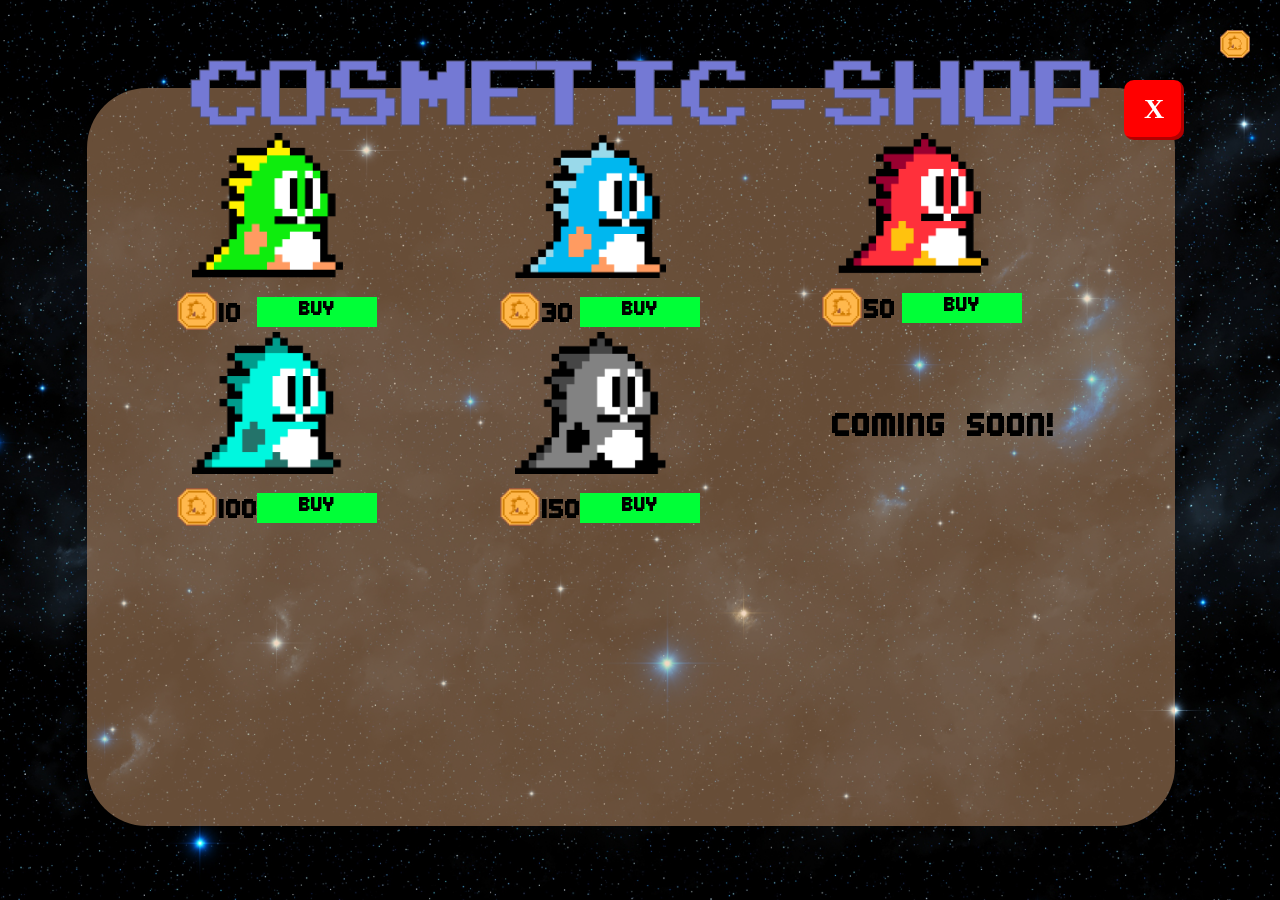
<file: project/project/pages/cosmetic-shop.html>
<!DOCTYPE html>
<html lang="en">

<head>
    <meta charset="UTF-8">
    <meta name="viewport" content="width=device-width, initial-scale=1.0">
    <title>Cosmetic shop</title>
    <link rel="stylesheet" href="./css/style.css">
    <!-- <script src="https://cdnjs.cloudflare.com/ajax/libs/howler/2.2.4/howler.min.js" defer></script> -->
    <script src="./script/game.js"></script>
    <script src="./script/script.js" defer></script>
</head> 

<body>
    <div class="platformContainer" style="display: none;"></div>
    <div class="coin-showcase">
        <img src="./img/Coin.png" alt="Coin image">
        <p class="coin-count"></p>
    </div>
    <div id="shop-header">COSMETIC - SHOP</div>
    <div id="shop-closeButton">
        <span onclick="closeSettings()" id="shop-closeButtonText">X</span>
    </div>
    <div id="shop-container">
        <div id="shop-wrapper">
            <div class="shop-items">
                <img src="./img/Bub.png" alt="character" class="character-img">
                <div class="coin"><img src="./img/Coin.png" alt="Coin image"><p>10</p></div>
                <div class="buy-Button" data-set="buy" onclick="buyCharacter(this, 'Bub', 0, 10)">
                    Buy
                </div>
            </div>
            <div class="shop-items">
                <img src="./img/Bob.png" alt="character" class="character-img">
                <div class="coin"><img src="./img/Coin.png" alt="Coin image"><p>30</p></div>
                <div class="buy-Button" data-set="buy" onclick="buyCharacter(this, 'Bob', 1, 30)">
                    Buy
                </div>
            </div>
            <div class="shop-items">
                <img src="./img/Pyro.png" alt="character" class="character-img">
                <div class="coin"><img src="./img/Coin.png" alt="Coin image"><p>50</p></div>
                <div class="buy-Button" data-set="buy" onclick="buyCharacter(this, 'Pyro', 2, 50)">
                    Buy
                </div>
            </div>

            <div class="shop-items">
                <img src="./img/Glacia.png" alt="character" class="character-img">
                <div class="coin"><img src="./img/Coin.png" alt="Coin image"><p>100</p></div>
                <div class="buy-Button" data-set="buy" onclick="buyCharacter(this, 'Glacia', 3, 100)">
                    Buy
                </div>
            </div>

            <div class="shop-items">
                <img src="./img/Shadow.png" alt="character" class="character-img">
                <div class="coin"><img src="./img/Coin.png" alt="Coin image"><p>150</p></div>
                <div class="buy-Button" data-set="buy" onclick="buyCharacter(this, 'Shadow', 4, 150)">
                    Buy
                </div>
            </div>
            <div class="shop-items">
                <div class="character-img"><p>Coming Soon!</p></div>
            </div>
        </div>
    </div>
    </div>
</body>

</html>
</file>
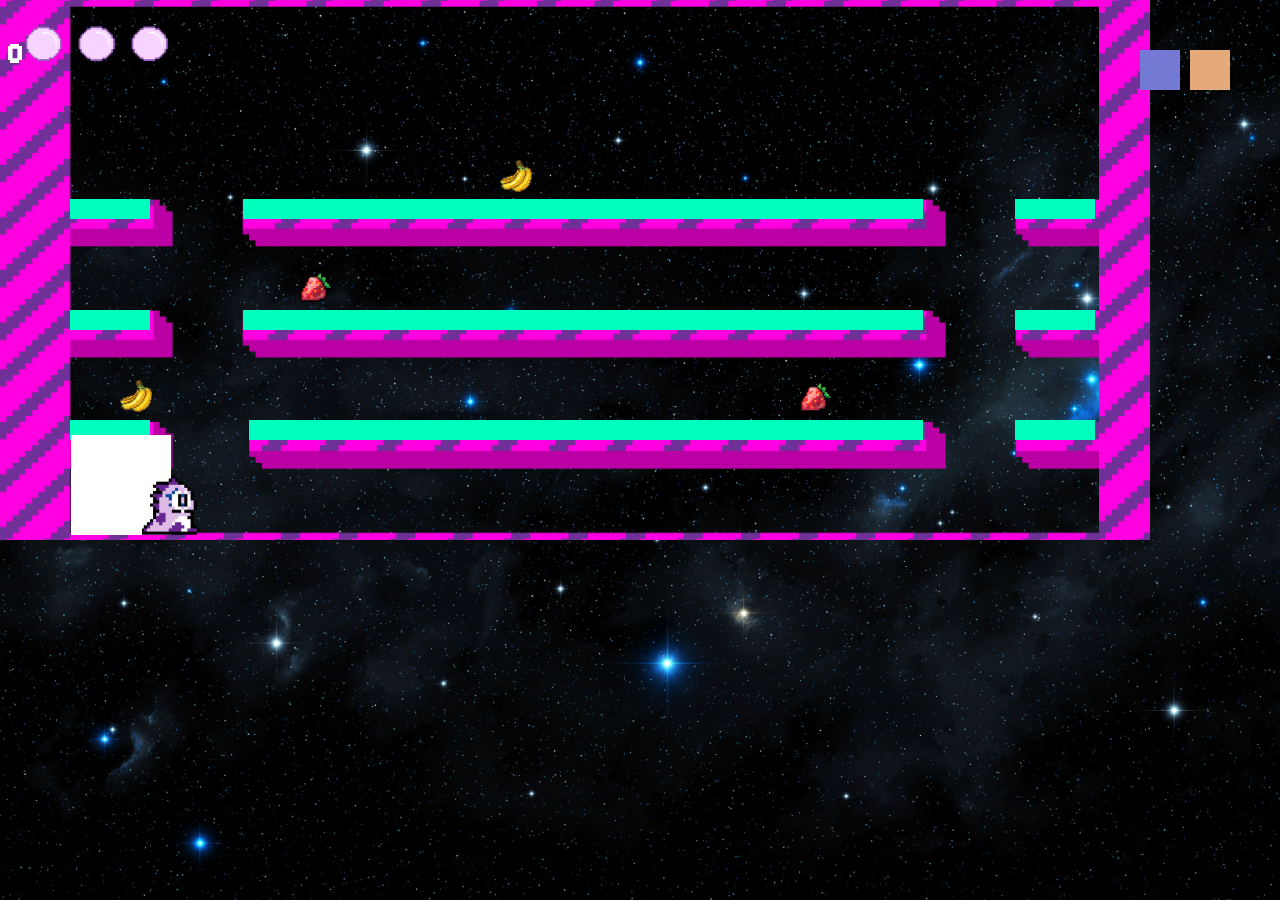
<file: project/project/pages/gamescreen.html>
<!DOCTYPE html>
<html lang="en">
<head>
    <meta charset="UTF-8">
    <meta name="viewport" content="width=device-width, initial-scale=1.0">
    <title>Gamescreen</title>
    <link rel="stylesheet" href="./css/style.css">
    <!-- <script src="https://cdnjs.cloudflare.com/ajax/libs/howler/2.2.4/howler.min.js" defer></script> -->
    <script src="./script/script.js" defer></script>
    <script src="./script/game.js" defer></script>
    <script src="./script/detectCollision.js" defer></script>
    

</head>
<body>
    <div id="game">
        <img src="./img/level_1.png" alt="level 1" id="level-bg">
        <div id="temp-winLoose">
            <div class="btn" id="winbtn" onclick="win()"></div>
            <div class="btn" id="loosebtn" onclick="loose()"></div>
        </div>

        
            <p id="points">0</p>
        

        <div id="life-cont">
                <img src="./img/pixil-frame-0 (6).png" alt="bubble" class="life">
                <img src="./img/pixil-frame-0 (6).png" alt="bubble" class="life">
                <img src="./img/pixil-frame-0 (6).png" alt="bubble" class="life">
            </div>
        
        <div class="platformContainer"></div>
        <div id="pickupContainer"></div>
        <div id="playerBubbleCont">
            <div id="playerBox">
                <img src="./img/Luna_sprite.png" alt="" id="spriteImg">
            </div>
        </div>
           

    
    </div>
        <div id="win-container">
            <p>Level Up!</p>
            <img src="./img/pixil-frame-0 (4).png" alt="Winners Icon">
            <div id="win-btnContainer">
                <div class="win-btn">Go back!</div>
                <div class="win-btn">Next Level</div>
            </div>
        </div>

        <div id="loose-container">
            <p>Game over</p>
            <img src="./img/pixil-frame-0 (5).png" alt="loose Icon">
            <div id="loose-btnContainer">
                <div class="loose-btn">Go back!</div>
                <div class="loose-btn">play again</div>
            </div>
        </div>
</body>
</html>
</file>
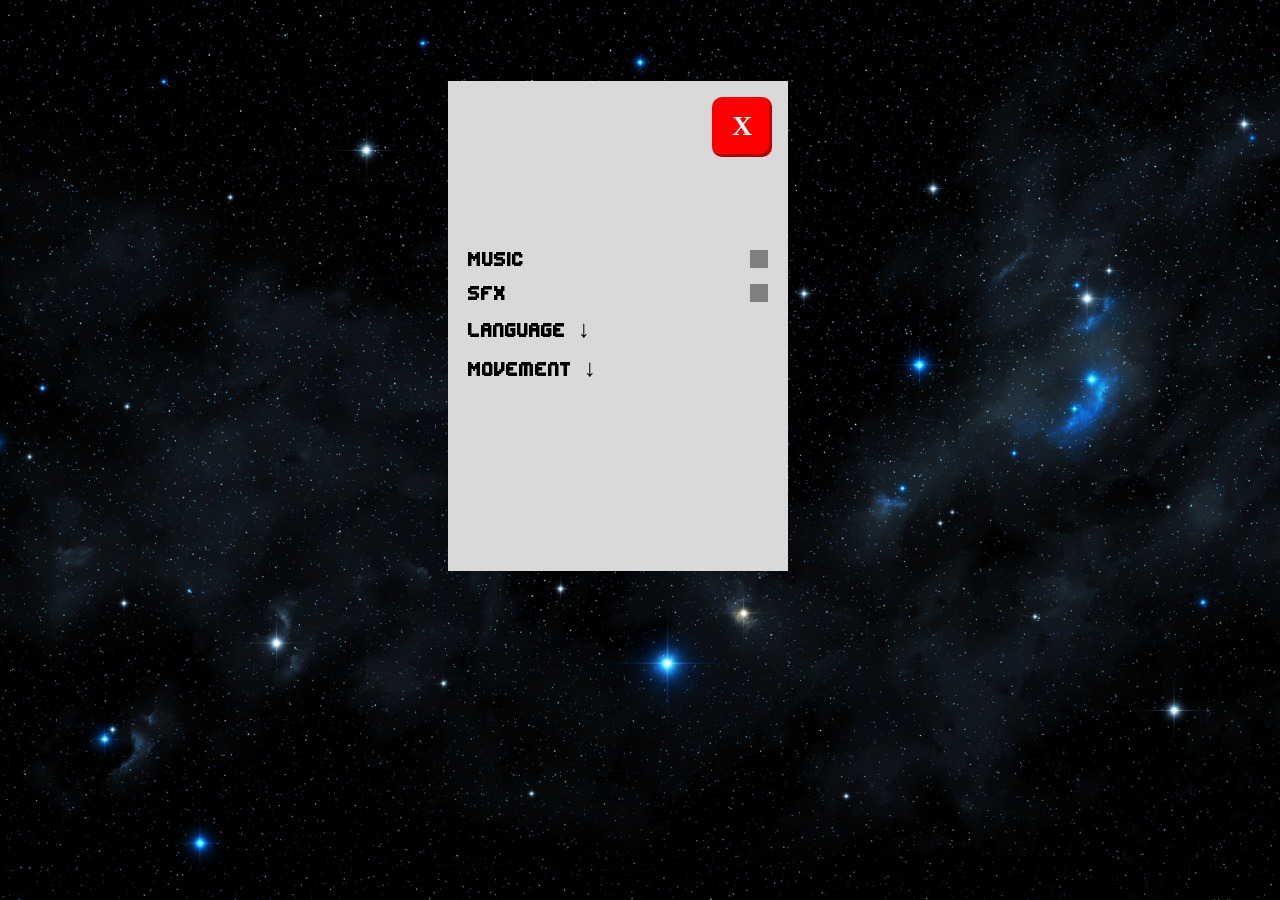
<file: project/project/pages/settings.html>
<!DOCTYPE html>
<html lang="en">
<head>
    <meta charset="UTF-8">
    <meta name="viewport" content="width=device-width, initial-scale=1.0">
    <title>Settings</title>
    <link rel="stylesheet" href="./css/style.css">
    <!-- <script src="https://cdnjs.cloudflare.com/ajax/libs/howler/2.2.4/howler.min.js" defer></script> -->
    <script src="./script/script.js" defer></script>
</head>
<body>

<div id="setting-container">
    <div id="setting-closeButton">
            <span onclick="closeSettings()" id="setting-closeButtonText">X</span>
        </div>
    <div id="setting-wrapper">
    <div class="setting-row">
        <span>Music</span>
        <div class="setting-box"></div>
    </div>
    <div class="setting-row">
        <span>SFX</span>
        <div class="setting-box"></div>
    </div>
    <input type="checkbox" id="lang-toggle" class="toggle-input">
    <label for="lang-toggle" class="dropdown-label">Language ↓</label>
    <div class="sub-settings">
        <p>> English</p>
        <p>> German</p>
    </div>
    <input type="checkbox" id="move-toggle" class="toggle-input">
    <label for="move-toggle" class="dropdown-label">Movement ↓</label>
        <div class="sub-settings">
            <p>> WASD</p>
            <p>> Arrow Keys</p>
        </div>
    </div>
</div>

</body>
</html>
</file>
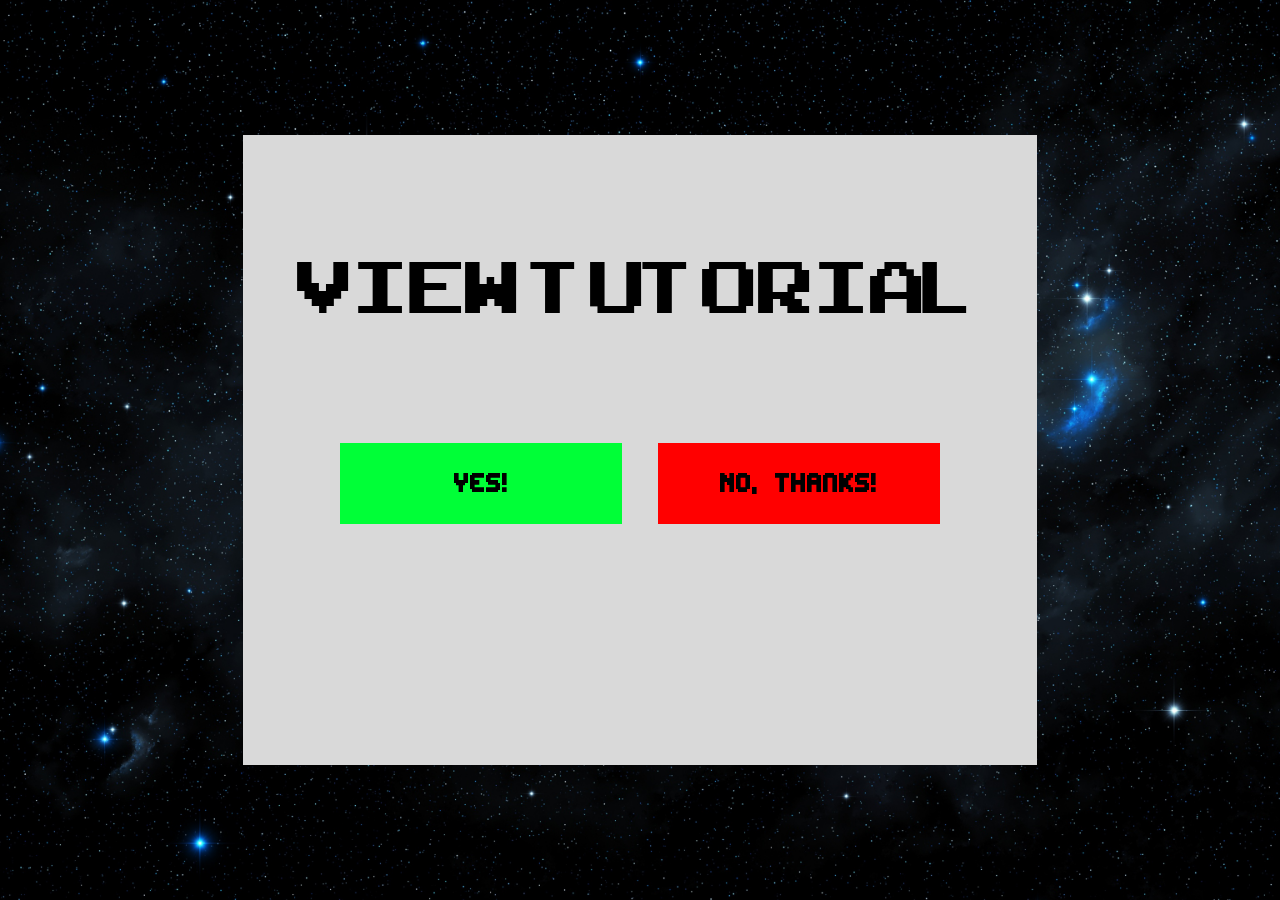
<file: project/project/pages/tutorial.html>
<!DOCTYPE html>
<html lang="en">
<head>
    <meta charset="UTF-8">
    <meta name="viewport" content="width=device-width, initial-scale=1.0">
    <title>Tutorial</title>
    <link rel="stylesheet" href="./css/style.css">
    <!-- <script src="https://cdnjs.cloudflare.com/ajax/libs/howler/2.2.4/howler.min.js" defer></script> -->
    <script src="./script/game.js" defer></script>
    <script src="./script/script.js" defer></script>
</head>
<body>
        <div id="tutorialPreview-container">
            <div id="tuorialPreview-wrapper">
                <div id="tutorialPreview-viewTutorial">
                    <p>View Tutorial</p>
                </div>
                <div id="tutorialPreview-buttonWrapper">
                    <div id="yesButton" onclick="viewTutorial()">YES!</div>
                    <a href="./gamescreen.html" id="noThanksButton">No, thanks!</a>
                </div>
            </div>
        </div>

        <div id="tutorial-container">
            <div id="tutorial-wrapper">
                <div id="tutorial-videoContainer">

                </div>
                <div id="tutorial-explainationContainer">
                    <p>→ you can move around with either WASD or the Arrow keys</p>
                    <p>→With <strong>key F</strong> you can shoot the bubbles to catch ur enemies</p>
                    <a href="./gamescreen.html" id="tutorial-gotItButton" >Got it!</a>
                </div>
                
            </div>
        </div>
</body>
</html>
</file>
<file: project/project/pages/css/style.css>
@font-face {
  font-family: header;
  src: url(../fonts/ARCADECLASSIC.TTF); 
}

@font-face {
  font-family: button-font;
  src: url(../fonts/edit-undo.brk.ttf);
}

body {
  background: url("../img/stars-galaxy-3840x2160-10307.jpg");
  background-size: cover;
  background-position: center;
  background-attachment: fixed;
  overflow: hidden;
  color: #fff;
}

.button {
  text-transform: uppercase;
  background-color: #124d8e;
  width: 550px;
  height: 80px;
  color: #000;
  -webkit-text-stroke-width: 1px;
  -webkit-text-stroke-color: #525376;
  font-size: 64px;
  font-style: normal;
  font-weight: 400;
  line-height: normal;
  text-align: center;
  padding: 10px;
  font-family: button-font;
  text-decoration: none;
  
}

#btn-container {
  display: flex;
  flex-direction: column;
  gap: 23px;
  justify-self: end;
  margin-top: 35vh;
  margin-right: 0px;
}

#logo {
  width: 820px;
  height: 620px;
  aspect-ratio: 49/39;
  z-index: 1;
  position: absolute;
  top: 2px;
  left: 47px;
  padding-top: 0px;
  margin-top: 0px;
}

  /*****************/
 /* COSMETIC SHOP */
/*****************/
#shop-container {
  width: 85vw;
  height: 82vh;
  background: #e5aa7a73;
  border-radius: 60px;
  position: absolute;
  left: 87px;
  top: 5.5rem;
}

#shop-header {
  font-size: 8rem;
  line-height: normal;
  text-align: center;
  color: #7479D4;
  -webkit-text-stroke-width: 1px;
  -webkit-text-stroke-color: #525376;
  margin-top: 0.6rem;
  font-family: header;
  position: absolute;
  width: 100%;
  z-index: 2;
}

#shop-closeButton {
  background-color: #ff0000;
  position: absolute;
  width: 60px;
  height: 60px;
  border-radius: 10px;
  right: 6rem;
  top: 5rem;
  display: flex;
  justify-content: center;
  align-items: center;

  box-shadow: inset -3px -3px 0 rgba(0,0,0,0.3); 
  cursor: pointer;
  z-index: 2;
}

#shop-closeButtonText {
  color: white;
  font-size: 28px;
  font-weight: bold;
  transform: translateY(-1px); 
}

#shop-wrapper {
  display: grid;
  grid-template-columns: repeat(3, 1fr);
  gap: 20px;
  padding: 20px;
  margin: 20px;
  margin-left: 80px;
  height: 250px;
}

.shop-item {
  width: 200px;
  height: 200px;
  background-color: #fff;
  gap: 10px;
}

.shop-items img {
  width: 50%;
  object-fit: cover;
  position: relative;
  top: 5px;
  left: 5px;
  opacity: 1;
  filter: grayscale(0%);
}

.character-img p {
  color: #000;
  font-family: button-font;
  font-size: 2.5rem;
  margin-top: 80px;
}

.shop-items .buy-Button {
  background-color: #00FF37;
  width: 120px;
  height: 30px;
  font-size: 1.5rem;
  font-family: button-font;
  color: #000;
  text-align: center;
  position: relative;
  top: 20px;
  left: 70px;
  cursor: pointer;
  opacity: 1;
}

.coin {
  position: absolute;
  width: 80px;  
  margin-left: -15px;
  margin-top: 10px;
}

.coin p {
  position: absolute;
  left: 47px;
  top: -20px;
  font-size: 2rem;
  font-family: button-font;
  color: #000;
}

.coin-showcase {
  position: absolute;
  top: 20px;
  right: 20px;
  display: flex;
  align-items: center;
  gap: 10px;
}

.coin-showcase img {
  width: 30px;
}

.coin-count {
  font-size: 1.5rem;
  font-family: button-font;
  color: #fff;
}
/*******************/
/* TUTORIAL PAGE */ 
/*******************/

#tutorialPreview-container {
  width: 62vw;
  height: 70vh; 
  background: #D9D9D9;
  position: absolute;
  top: 15vh;
  left: 19vw;
}

#tutorialPreview-viewTutorial {
  font-family: header;
  font-size: 6.4rem;
  text-align: center;
  color: #000;
}

#yesButton{
  background-color: #00FF37;
  width: 22vw;
  height: 9vh;
  display: flex;
  justify-content: center;
  align-items: center;
  font-size: 2rem;
  font-family: button-font;
  color: #000;
  text-align: center;
  cursor: pointer;
}

#noThanksButton {
  background-color: #FF0000;
  width: 22vw;
  height: 9vh;
  display: flex;
  justify-content: center;
  align-items: center;
  font-size: 2rem;
  font-family: button-font;
  color: #000;
  text-align: center;
  cursor: pointer;
  text-decoration: none;
}

#tutorialPreview-buttonWrapper {
  display: flex;
  gap: 36px;
  justify-content: center;
  margin-top: 5vh;
}

#tutorial-explainationContainer{
  width: 60vw;
  height: 20vh; 
  background: #E5AA7AA6;
  font-family: button-font;
  display: none;
  font-size: 1.5rem;
  border-radius: 29px;
  position: absolute;
  top: 62vh;
  left: 20vw;
  padding-left: 5px;
  padding-bottom: 2px;
  text-align: center;
  color: #000;
} 

#tutorial-explainationContainer strong {
  color: #7479D4;
}

#tutorial-gotItButton {
  background-color: #D9D9D9;
  width: 22vw;
  height: 5vh;
  position: absolute;
  bottom: -20px;
  right: -30px;
  font-size: 2rem;
  font-family: button-font;
  color: #000;
  text-align: center;
  cursor: pointer;
  margin-top: 1vh;
  text-decoration: none;
}
/*******************/
/* SETTING PAGE */  
/*******************/
#setting-closeButton {
  background-color: #ff0000;
  position: absolute;
  width: 60px;
  height: 60px;
  border-radius: 10px;
  right: 1rem;
  top: 1rem;
  display: flex;
  justify-content: center;
  align-items: center;
  box-shadow: inset -3px -3px 0 rgba(0,0,0,0.3); 
  cursor: pointer;
  z-index: 2;
}

#setting-closeButtonText {
  color: white;
  font-size: 28px;
  font-weight: bold;
  transform: translateY(-1px); 
}

#setting-container {
  width: 300px;
  height: 450px;
  background: #D9D9D9;
  padding: 20px;
  position: absolute;
  top: 9vh;
  left: 35vw;
  color: #000;
}

.setting-row {
  display: flex;
  justify-content: space-between;
  align-items: center;
  margin: 12px 0;
  font-size: 1.5rem;
  font-family: button-font;
}

.setting-box {
  width: 18px;
  height: 18px;
  background: gray;
}
 
.toggle-input {
  display: none;
}

.dropdown-label {
  cursor: pointer;
  display: block;
  margin: 12px 0;
  font-size: 1.5rem;
  font-family: button-font;
}

.sub-settings {
  display: none;
  margin-left: 15px;
  font-size: 14px;
}

#setting-wrapper {
  position: relative;
  top: 15vh;
}
/********************/
/* Game Screen */
/********************/

#winbtn{
  background: #E5AA7A;
  height: 40px;
  width: 40px;
  position: absolute;
  right: 50px;
  top: 50px;
  cursor: pointer;
}

#loosebtn{
  background-color: #7479D4;
  height: 40px;
  width: 40px;
  position: absolute;
  right: 100px;  
  top: 50px;
  cursor: pointer;
}

#win-container p{
  color: #E5AA7A;
  font-size: 10rem;
  font-family: header;
  text-align: center;
}

#win-btnContainer {
  display: flex;
  flex-direction: row;
  justify-content: space-between;
  margin: 20px;
}

#loose-container p{
  color: #7479D4;
  font-size: 10rem;
  font-family: header;
  text-align: center;
}

#loose-btnContainer {
  display: flex;
  flex-direction: row;
  justify-content: space-between;
  margin: 20px;
  margin-bottom: 40px    ;
}

.win-btn, .loose-btn {
  background-color: #D9D9D9;
  width: 15rem;
  font-family: button-font;
  text-align: center;
  height: 8vh;
  font-size: 2rem;
  padding-top: 20px;
  cursor: pointer; 
}

#win-container {
  width: 100vw;
  height: 80vh;
  display: none;
}

#loose-container {
  width: 100vw;
  height: 80vh;
  display: none;
}

#playerBox{
  width: 60px;
  height: 60px;
  overflow: hidden;
  position: absolute;
  /*top: 100px;**/ 
  /* left: 180px;   */
}

#surface {
  border: 3px solid rgb(68, 221, 183);
  height: 520px;
  width: 1130px;
  position: relative;
}

#spriteImg {
  position: absolute;
  right: 0;
  top: 0;
  height: 60px;
}

#level-bg {
  position: absolute;
  top: 0;
  left: 0;
  height: 540px;
  width: 1150px;
}

.platform {
  position: absolute;
  background-color: rgb(0, 255, 191);
}

#life-cont {
  position: absolute;
  top: 20px;
  left: 20px;
  display: flex;
  gap: 3px;
  flex-direction: row; 
  right: 40px;
}
.life {
  width: 50px;
}

#points {
  color: #fff;
  text-align: center;
  position: absolute;
  font-family: button-font;
  font-size: 2rem;
  justify-self: center;
}

.bubble {
  position: absolute;
  width: 50px;
  height: 50px;
  pointer-events: none;
  animation: shoot 0.8s linear forwards;
  bottom: 5px;
}

@keyframes shoot {
  from {
    transform: translateX(0);
    opacity: 1;
  }
  to {
    transform: translateX(300px);
    opacity: 0;
  }
}

#playerBubbleCont {
  background-color: white;
  position: absolute;
  width: 100px;
  height: 100px;
  left: 71px;
  top: 400px;
}

.pickup {
  position: absolute;
  pointer-events: none;
}
</file>
